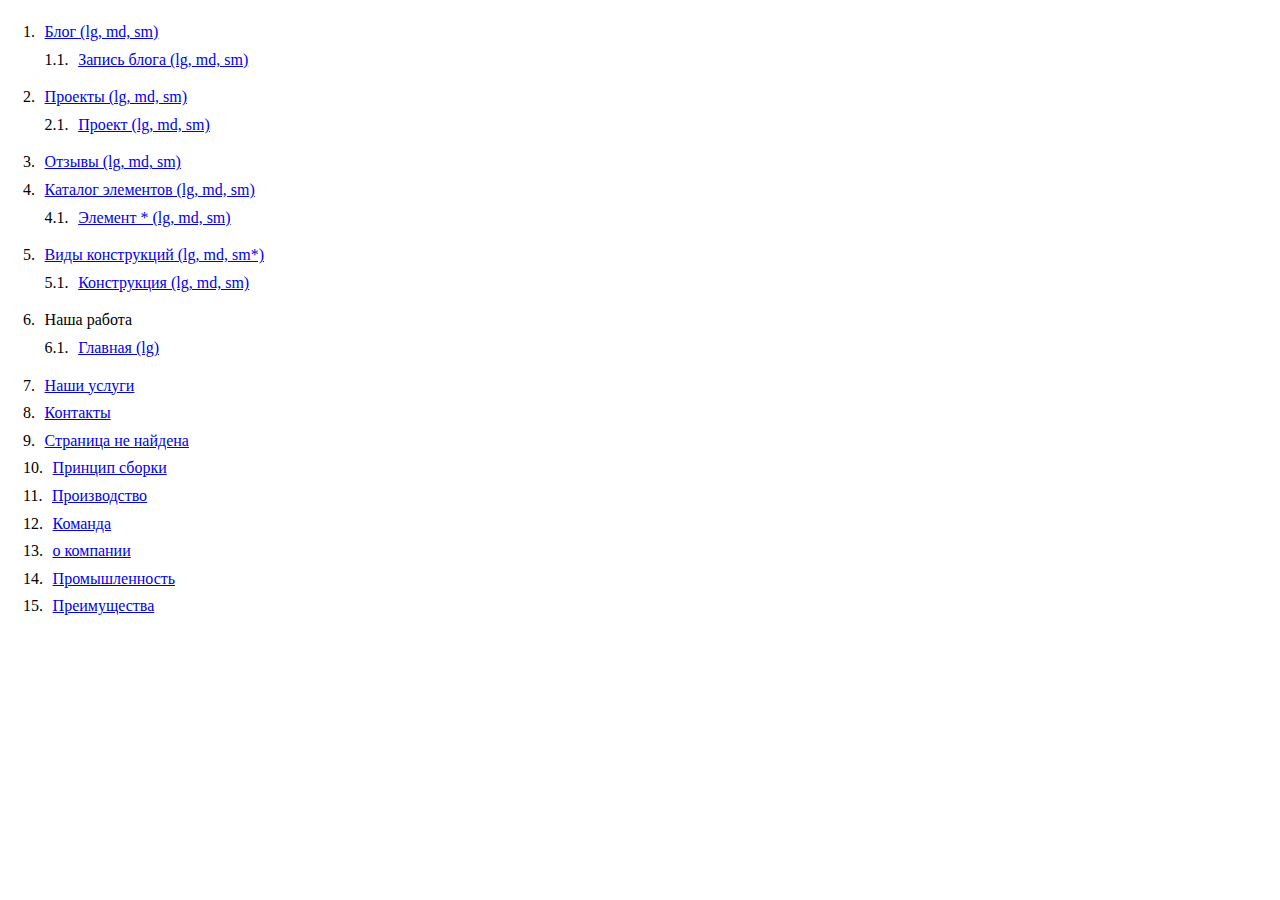
<file: done.html>
<!DOCTYPE html>
<html lang="ru">
  <head>
    <meta charset="utf-8">
    <meta name="viewport" content="width=device-width, initial-scale=1">
  </head>
  <style>
    body {padding: 15px;}
    ol {
    	 list-style-type: none;
    	 counter-reset: item;
    	 margin: 0;
    	 padding: 0;
    	 }
    
    	 ol > li {
    		 display: table;
    		 counter-increment: item;
    		 margin-bottom: 0.6em;
    	 }
    
    	 ol > li:before {
    		 content: counters(item, ".") ". ";
    		 display: table-cell;
    		 padding-right: 0.6em;
    	 }
    
    	 li ol {
    		 margin-top:10px;
    	 }
    	 li ol > li {
    	 li ol > li {
    	 li ol > li {
    		 margin: 0;
    	 }
    
    	 li ol > li:before {
    		 content: counters(item, ".") " ";
    	 }
  </style>
  <body>
    <ol>
      <li><a href="blog.html">Блог (lg, md, sm)</a>
        <ol>
          <li><a href="blog-item.html">Запись блога (lg, md, sm)</a></li>
        </ol>
      </li>
      <li><a href="projects.html">Проекты (lg, md, sm)</a>
        <ol>
          <li><a href="projects-item.html">Проект (lg, md, sm)</a></li>
        </ol>
      </li>
      <li><a href="reviews.html">Отзывы (lg, md, sm)</a></li>
      <li><a href="elements.html">Каталог элементов (lg, md, sm)</a>
        <ol>
          <li><a href="elements-item.html">Элемент * (lg, md, sm)</a></li>
        </ol>
      </li>
      <li><a href="constructions.html">Виды конструкций (lg, md, sm*)</a>
        <ol>
          <li><a href="constructions-item.html">Конструкция (lg, md, sm)</a></li>
        </ol>
      </li>
      <li><span>Наша работа</span>
        <ol>
          <li><a href="index.html">Главная (lg)</a></li>
        </ol>
      </li>
      <li><a href="services.html">Наши услуги</a></li>
       <li><a href="contacts.html">Контакты</a></li>
        <li><a href="404.html">Страница не найдена</a></li>
        <li><a href="sborka.html">Принцип сборки</a></li>
        <li><a href="production.html">Производство</a></li>
         <li><a href="command.html">Команда</a></li>
         <li><a href="about.html">о компании</a></li>
         <li><a href="industry.html">Промышленность</a></li>
         <li><a href="benefits.html">Преимущества</a></li>
         
    </ol>
  </body>
</html>
</file>
